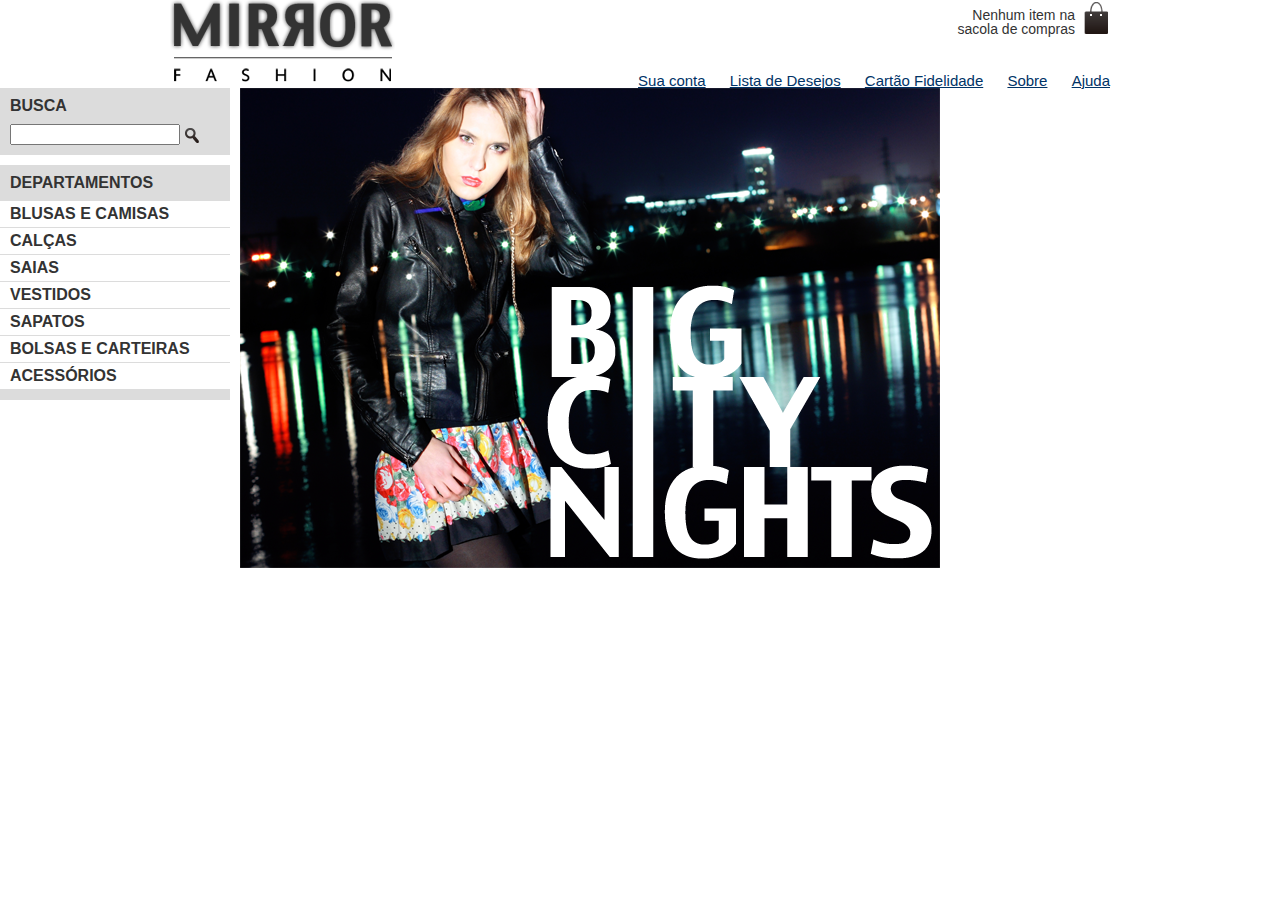
<file: index.html>
<!DOCTYPE html>
<html>
<head lang="en">
    <meta charset="UTF-8">
    <title>Mirror Fashion</title>
    <link rel="stylesheet" href="css/estilos.css">
    <link rel="stylesheet" href="css/reset.css">
</head>
<body>
    <header class="container">
        <h1><img src="img/logo.png" alt="Mirror Fashion"></h1>

        <p class="sacola">
            Nenhum item na sacola de compras
        </p>

        <nav class="menu-opcoes">
            <ul>
                <li><a href="#">Sua conta</a></li>
                <li><a href="#">Lista de Desejos</a></li>
                <li><a href="#">Cartão Fidelidade</a></li>
                <li><a href="sobre.html">Sobre</a></li>
                <li><a href="#">Ajuda</a></li>
            </ul>
        </nav>
    </header>

    <div>
        <section class="busca">
            <h2>Busca</h2>

            <form>
                <input type="search">
                <input type="image" src="img/busca.png">
            </form>
        </section><!-- fim .busca -->

        <section class="menu-departamentos">
            <h2>Departamentos</h2>

            <nav>
                <ul>
                    <li><a href="#">Blusas e Camisas</a></li>
                    <li><a href="#">Calças</a></li>
                    <li><a href="#">Saias</a></li>
                    <li><a href="#">Vestidos</a></li>
                    <li><a href="#">Sapatos</a></li>
                    <li><a href="#">Bolsas e Carteiras</a></li>
                    <li><a href="#">Acessórios</a></li>
                </ul>
            </nav>
        </section><!-- fim .menu-departamentos -->

        <img src="img/destaque-home.png" alt="Promoção: Big City Night">
    </div><!-- fim .container .destaque -->


</body>
</html>
</file>
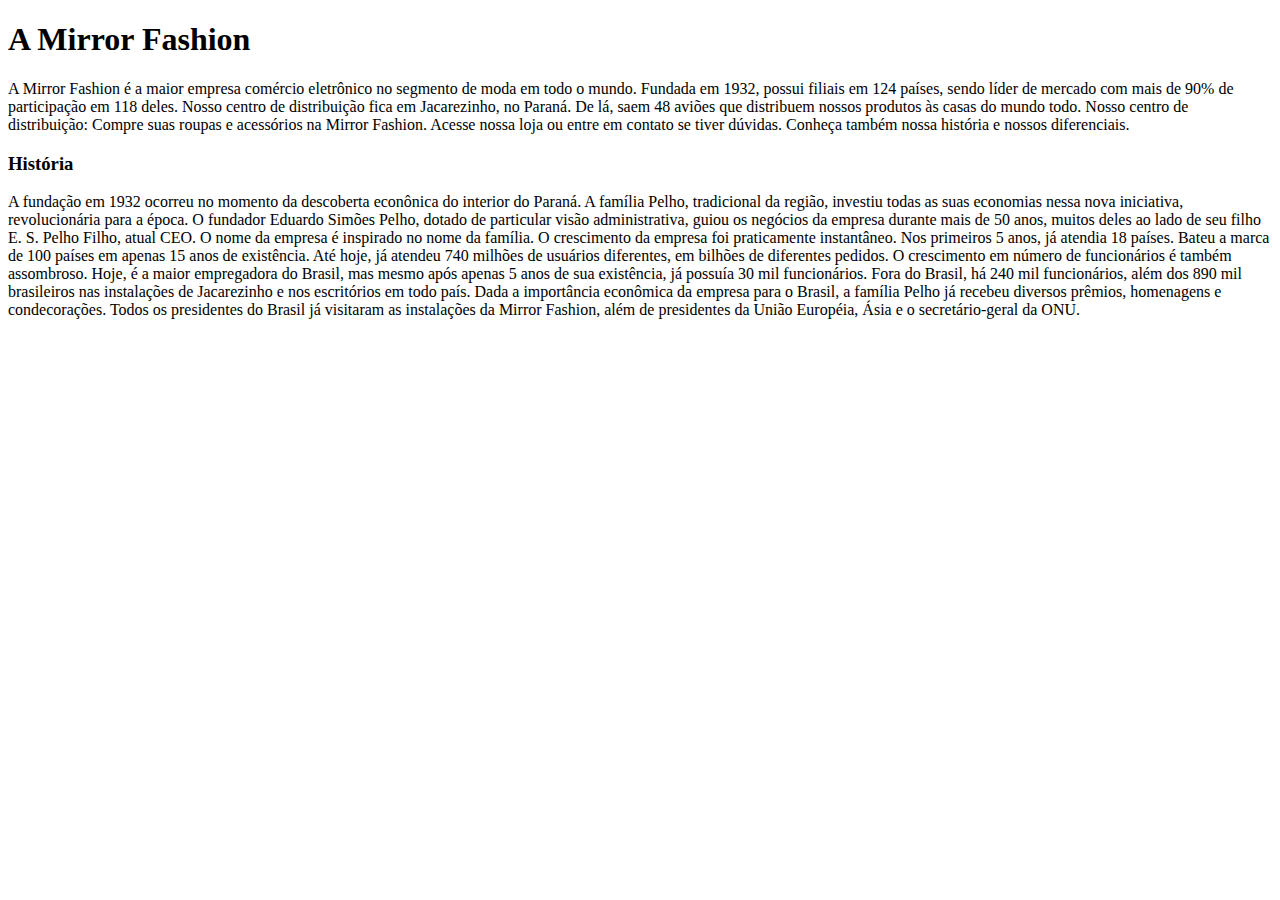
<file: sobre.html>
<!DOCTYPE html>
<html>
<head lang="en">
    <meta charset="UTF-8">
    <title>Sobre a Mirror Fashion</title>
</head>
<body>
    <h1>A Mirror Fashion</h1>

    <p>
        A Mirror Fashion é a maior empresa comércio eletrônico no segmento de moda em todo o mundo.
        Fundada em 1932, possui filiais em 124 países, sendo líder de mercado com mais de 90% de
        participação em 118 deles.

        Nosso centro de distribuição fica em Jacarezinho, no Paraná. De lá, saem 48 aviões que
        distribuem nossos produtos às casas do mundo todo. Nosso centro de distribuição:

        Compre suas roupas e acessórios na Mirror Fashion. Acesse nossa loja ou entre em contato
        se tiver dúvidas. Conheça também nossa história e nossos diferenciais.
    </p>

    <h3>História</h3>

    <p>
        A fundação em 1932 ocorreu no momento da descoberta econônica do interior do Paraná. A
        família Pelho, tradicional da região, investiu todas as suas economias nessa nova iniciativa,
        revolucionária para a época. O fundador Eduardo Simões Pelho, dotado de particular visão
        administrativa, guiou os negócios da empresa durante mais de 50 anos, muitos deles ao lado
        de seu filho E. S. Pelho Filho, atual CEO. O nome da empresa é inspirado no nome da família.

        O crescimento da empresa foi praticamente instantâneo. Nos primeiros 5 anos, já atendia 18 países.
        Bateu a marca de 100 países em apenas 15 anos de existência. Até hoje, já atendeu 740 milhões
        de usuários diferentes, em bilhões de diferentes pedidos.

        O crescimento em número de funcionários é também assombroso. Hoje, é a maior empregadora do
        Brasil, mas mesmo após apenas 5 anos de sua existência, já possuía 30 mil funcionários. Fora do
        Brasil, há 240 mil funcionários, além dos 890 mil brasileiros nas instalações de Jacarezinho e
        nos escritórios em todo país.

        Dada a importância econômica da empresa para o Brasil, a família Pelho já recebeu diversos prêmios,
        homenagens e condecorações. Todos os presidentes do Brasil já visitaram as instalações da Mirror
        Fashion, além de presidentes da União Européia, Ásia e o secretário-geral da ONU.
    </p>
</body>
</html>
</file>
<file: css/estilos.css>
/* adição da figura da sacola no site */
.sacola {
    background: url(../img/sacola.png) no-repeat top right;

    font-size: 14px;
    padding-right: 35px;
    text-align: right;
    width: 140px;
}

/* diminuição no tamanho da fonte do menu opcoes */
.menu-opcoes ul {
    font-size: 15px;
}

/* alteração na cor da fonte do menu opções (para azul escuro) */
.menu-opcoes a {
    color: #003366;
}

body {
    color: #333333;
    font-family: "Lucida Sans Unicode", "Lucida Grande", sans-serif;
}

/* colocado os links lado a lado e alterado o espaçamento entre eles */
.menu-opcoes ul li {
    display: inline;
    margin-left: 20px;
}

.sacola {
    padding-top: 8px;
}

/* centralização dos elementos da pagina */
.container {
    margin: 0 auto;
    width: 940px;
}

header {
    position: relative;
}

/* menu voltou para a posição que deveria ficar top e right */
.menu-opcoes {
    position: absolute;
    bottom: 0;
    right: 0;
}

/* imagem da sacola voltou para a posição que deveria ficar top e right */
.sacola {
    position: absolute;
    top: 0;
    right: 0;
}

/* FIM DO CABEÇARIO */

/* Alteração no plano de fundo do menu nav e no estilo das letras */
.busca,
.menu-departamentos {
    background-color: #dcdcdc;
    font-weight: bold;
    text-transform: uppercase;

    margin-right: 10px;
    width: 230px;
}

.busca h2,
.busca form,
.menu-departamentos h2 {
    margin: 10px;
}

/* Adição de uma listra a baixo de cada nav e alteração no espaçamento */
.menu-departamentos li {
    background-color: white;
    margin-bottom: 1px;
    padding: 5px 10px;
}

/* alteração na cor das letras e retirada do inderline dos navs */
.menu-departamentos a {
    color: #333333;
    text-decoration: none;
}

/* alinhamento da lupa com a caixa de texto */
.busca input {
    vertical-align: middle;
}

.busca input[type=search] {
    width: 170px;
}

/* faz com que os menus flutuem para esquerda possibilitando assim que mais conteudo possa
   ficar ao lado desses menus */
.busca,
.menu-departamentos {
    float: left;
}

.menu-departamentos {
    clear: left;
}

.destaque {
    margin-top: 10px;
}

.menu-departamentos {
    margin-top: 10px;
    padding-bottom: 10px;
}
</file>
